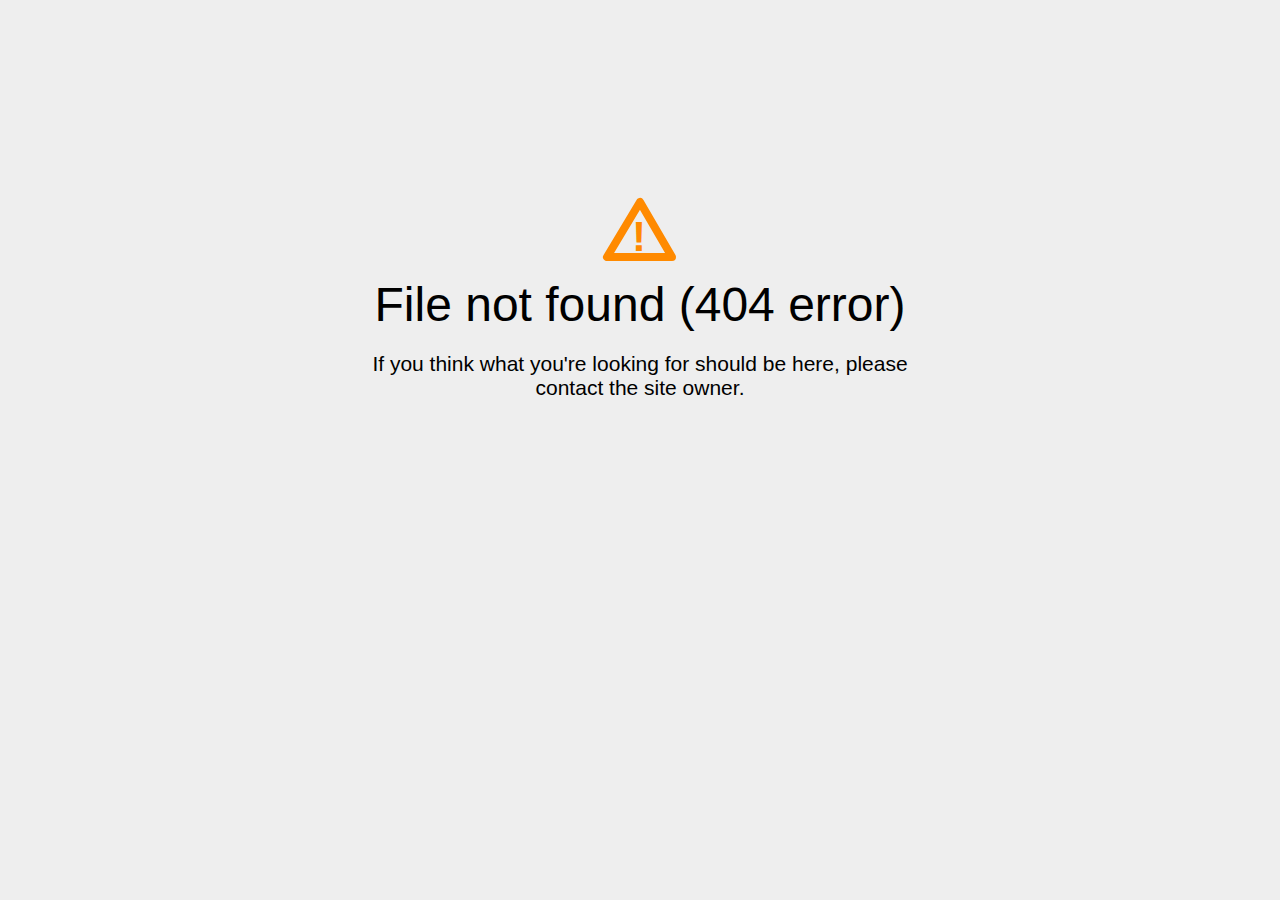
<file: css/owl.video.play.html>
<html>
<head>
<title>File Not Found</title>

<style type="text/css">
body {
  background-color: #eee;
}

body, h1, p {
  font-family: "Helvetica Neue", "Segoe UI", Segoe, Helvetica, Arial, "Lucida Grande", sans-serif;
  font-weight: normal;
  margin: 0;
  padding: 0;
  text-align: center;
}

.container {
  margin-left:  auto;
  margin-right:  auto;
  margin-top: 177px;
  max-width: 1170px;
  padding-right: 15px;
  padding-left: 15px;
}

.row:before, .row:after {
  display: table;
  content: " ";
}

.col-md-6 {
  width: 50%;
}

.col-md-push-3 {
  margin-left: 25%;
}

h1 {
  font-size: 48px;
  font-weight: 300;
  margin: 0 0 20px 0;
}

.lead {
  font-size: 21px;
  font-weight: 200;
  margin-bottom: 20px;
}

p {
  margin: 0 0 10px;
}

a {
  color: #3282e6;
  text-decoration: none;
}
</style>
</head>

<body>
<div class="container text-center" id="error">
  <svg height="100" width="100">
    <polygon points="50,25 17,80 82,80" stroke-linejoin="round" style="fill:none;stroke:#ff8a00;stroke-width:8" />
    <text x="42" y="74" fill="#ff8a00" font-family="sans-serif" font-weight="900" font-size="42px">!</text>
  </svg>
 <div class="row">
    <div class="col-md-12">
      <div class="main-icon text-warning"><span class="uxicon uxicon-alert"></span></div>
        <h1>File not found (404 error)</h1>
    </div>
  </div>
  <div class="row">
    <div class="col-md-6 col-md-push-3">
      <p class="lead">If you think what you're looking for should be here, please contact the site owner.</p>
    </div>
  </div>
</div>






</body>
</html>
</file>
